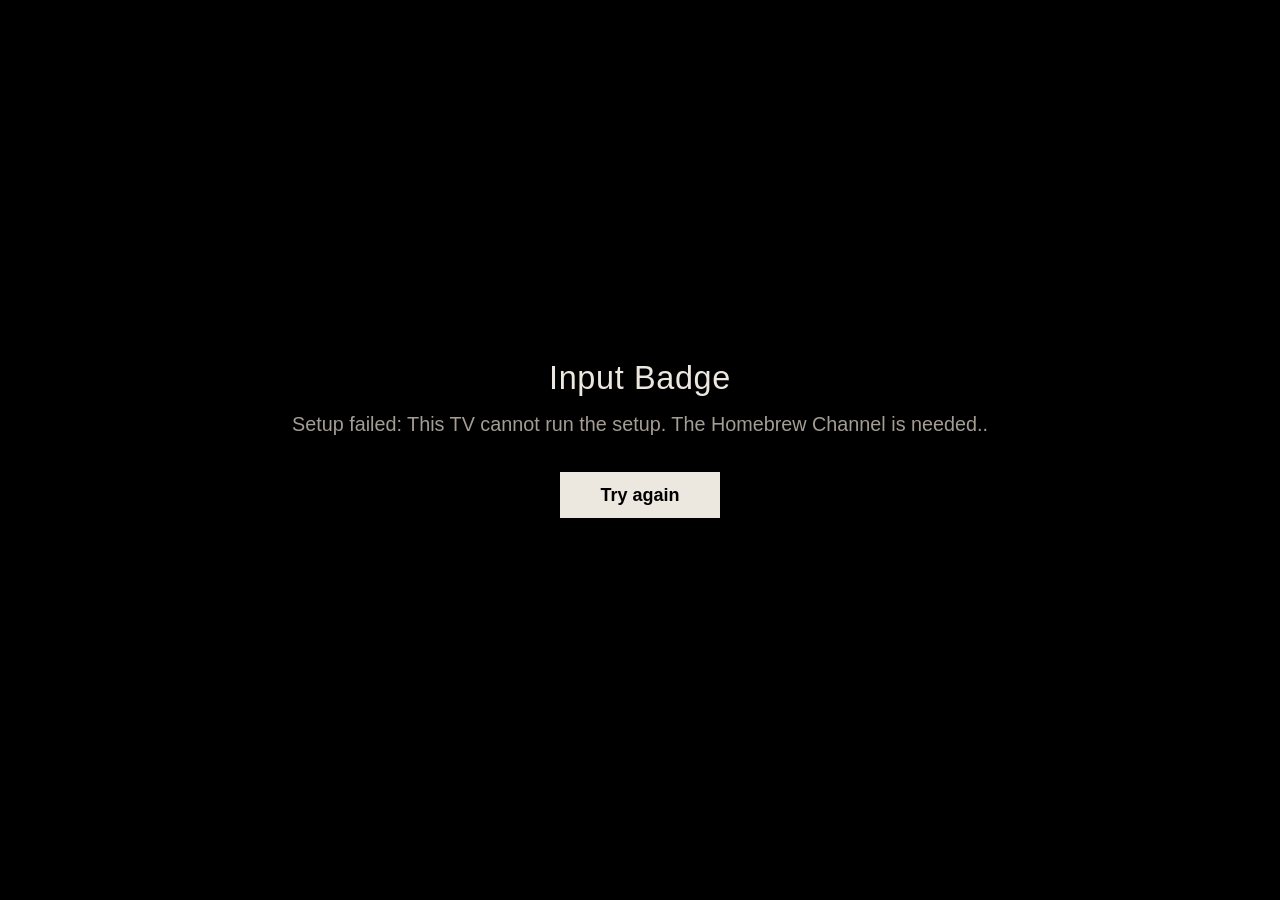
<file: input-badge/app/index.html>
<!doctype html>
<html lang="en">
<head>
<meta charset="utf-8">
<meta name="viewport" content="width=device-width,initial-scale=1,user-scalable=no">
<title>Input Badge</title>
<style>
*{margin:0;padding:0;box-sizing:border-box}
html,body{height:100%;background:#000;color:#ece7df;overflow:hidden;font-family:-apple-system,BlinkMacSystemFont,'Segoe UI',Roboto,'Helvetica Neue',Arial,sans-serif}
body{display:flex;display:-webkit-flex;align-items:center;-webkit-align-items:center;justify-content:center;-webkit-justify-content:center}
#card{text-align:center;padding:4vh 4vw;max-width:70vw}
.title{font-size:3.6vh;font-weight:400;letter-spacing:.02em;margin-bottom:1.4vh}
.status{font-size:2.2vh;line-height:1.5;color:#a39d93;min-height:3.4vh}
.note{font-size:1.8vh;line-height:1.5;color:#6b665e;margin-top:2.4vh}
#act{display:none;margin-top:3.5vh;padding:1.4vh 3.2vw;font-size:2vh;font-weight:600;color:#000;background:#ece7df;border:none;outline:none}
#act.on{display:inline-block}
</style>
</head>
<body>
<div id="card">
  <div class="title">Input Badge</div>
  <div id="status" class="status">Starting&hellip;</div>
  <button id="act" type="button"></button>
  <div class="note" id="note"></div>
</div>
<script>
/*
 * Installs, or removes, the restyled input banner. The work is done by the scripts
 * in payload/, run as root through the Homebrew Channel's exec service, as
 * Glasshouse's own Homebrew Channel app does. No backticks or ES2015 in this
 * script: the Homebrew Channel's compatibility check reads them as needing a
 * newer TV browser.
 */
(function () {
  var EXEC = 'luna://org.webosbrew.hbchannel.service/exec';
  var appDir = decodeURIComponent(location.pathname.replace(/\/[^\/]*$/, ''));
  var statusEl = document.getElementById('status');
  var noteEl = document.getElementById('note');
  var act = document.getElementById('act');
  var busy = false;
  var installed = false;

  function say(text, button) {
    statusEl.textContent = text;
    if (button) { act.textContent = button; act.className = 'on'; act.focus(); }
    else { act.className = ''; }
  }

  // Runs payload/<script> and calls back with its final JSON line, or null.
  function run(script, cb) {
    var bridge;
    try { bridge = new PalmServiceBridge(); } catch (e) { bridge = null; }
    if (!bridge) return cb(null, 'This TV cannot run the setup. The Homebrew Channel is needed.');
    var timer = setTimeout(function () { cb(null, 'It did not finish.'); }, 120000);
    bridge.onservicecallback = function (msg) {
      clearTimeout(timer);
      var reply = {}, result = null;
      try { reply = JSON.parse(msg); } catch (e) { reply = {}; }
      if (reply.returnValue === false) return cb(null, 'The Homebrew Channel would not run it. Check that it is installed and up to date.');
      var lines = String(reply.stdoutString || '').replace(/\s+$/, '').split('\n');
      try { result = JSON.parse(lines[lines.length - 1]); } catch (e) { result = null; }
      cb(result, null);
    };
    bridge.call(EXEC, JSON.stringify({ command: 'sh "' + appDir + '/payload/' + script + '"' }));
  }

  function install() {
    if (busy) return;
    busy = true;
    say('Restyling the input banner…');
    run('install.sh', function (result, err) {
      busy = false;
      if (err || !result || !result.ok) {
        installed = false;
        return say('Setup failed' + (err ? ': ' + err : (result && result.error ? ': ' + result.error : '')) + '.', 'Try again');
      }
      installed = true;
      noteEl.textContent = 'It is applied again at every start. To go back to LG’s own banner, remove it here, or uninstall this app from the Homebrew Channel and restart the TV.';
      say('The input banner is restyled. Switch inputs to see it.', 'Remove the restyle');
    });
  }

  function remove() {
    if (busy) return;
    busy = true;
    say('Putting LG’s banner back…');
    run('uninstall.sh', function (result, err) {
      busy = false;
      if (err || !result || !result.ok) {
        return say('Could not remove it' + (err ? ': ' + err : (result && result.error ? ': ' + result.error : '')) + '.', 'Try again');
      }
      installed = false;
      noteEl.textContent = '';
      say('LG’s own banner is back.', 'Restyle the banner');
    });
  }

  function press() { if (installed) remove(); else install(); }
  act.addEventListener('click', press);
  document.addEventListener('keydown', function (e) {
    var k = e.keyCode || e.which;
    if (k === 13) press();
    else if (k === 461) {                  // Back: leave, as everywhere else on the TV
      if (window.PalmSystem && typeof window.PalmSystem.platformBack === 'function') window.PalmSystem.platformBack();
      else window.close();
    }
  });

  // Left in the background once you have moved on, it closes, so it does not stay loaded; not while
  // a setup or removal is running.
  document.addEventListener('visibilitychange', function () { if (document.hidden && !busy) window.close(); });
  install();
})();
</script>
</body>
</html>
</file>
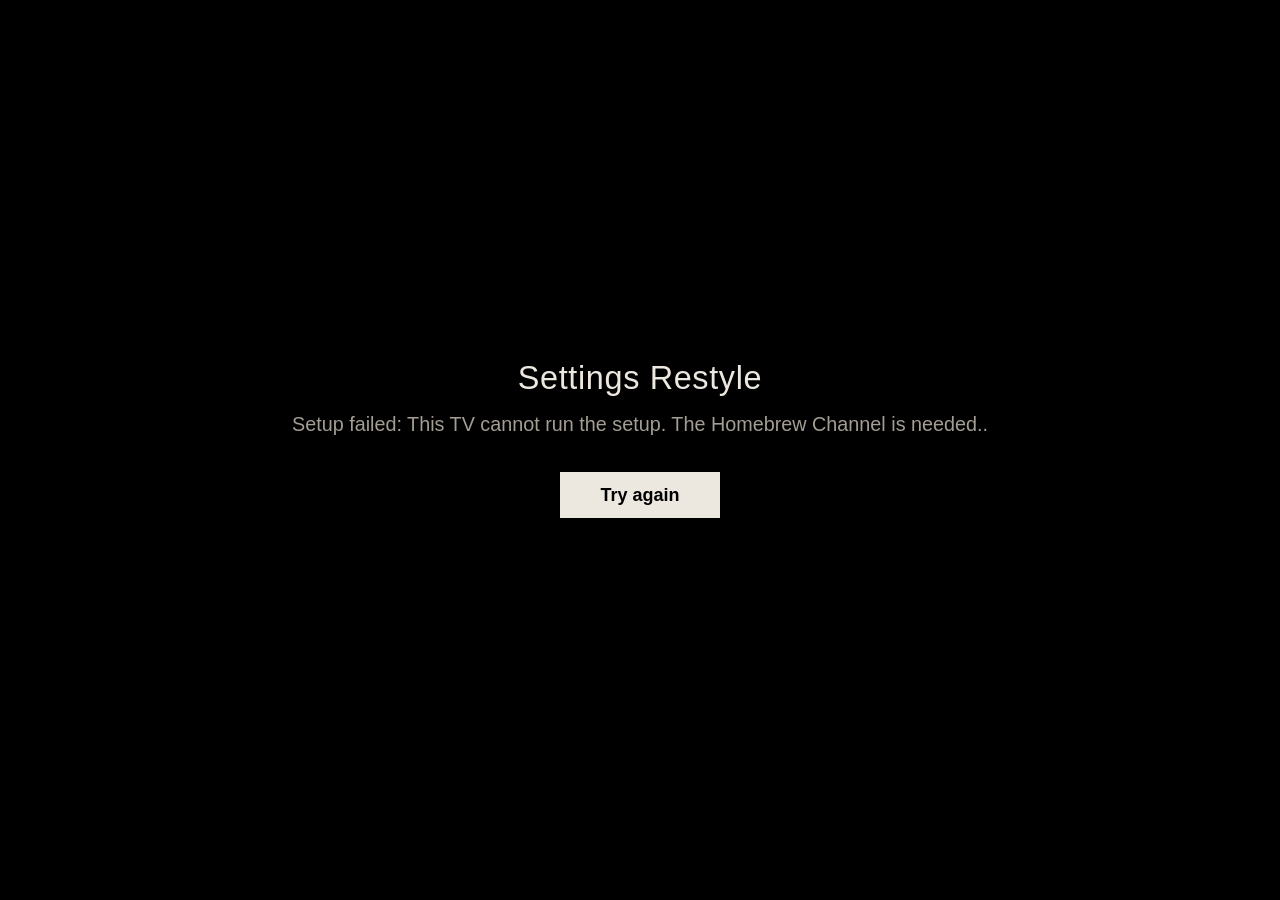
<file: lg-settings-restyle/app/index.html>
<!doctype html>
<html lang="en">
<head>
<meta charset="utf-8">
<meta name="viewport" content="width=device-width,initial-scale=1,user-scalable=no">
<title>Settings Restyle</title>
<style>
*{margin:0;padding:0;box-sizing:border-box}
html,body{height:100%;background:#000;color:#ece7df;overflow:hidden;font-family:-apple-system,BlinkMacSystemFont,'Segoe UI',Roboto,'Helvetica Neue',Arial,sans-serif}
body{display:flex;display:-webkit-flex;align-items:center;-webkit-align-items:center;justify-content:center;-webkit-justify-content:center}
#card{text-align:center;padding:4vh 4vw;max-width:70vw}
.title{font-size:3.6vh;font-weight:400;letter-spacing:.02em;margin-bottom:1.4vh}
.status{font-size:2.2vh;line-height:1.5;color:#a39d93;min-height:3.4vh}
.note{font-size:1.8vh;line-height:1.5;color:#6b665e;margin-top:2.4vh}
#act{display:none;margin-top:3.5vh;padding:1.4vh 3.2vw;font-size:2vh;font-weight:600;color:#000;background:#ece7df;border:none;outline:none}
#act.on{display:inline-block}
</style>
</head>
<body>
<div id="card">
  <div class="title">Settings Restyle</div>
  <div id="status" class="status">Starting&hellip;</div>
  <button id="act" type="button"></button>
  <div class="note" id="note"></div>
</div>
<script>
/*
 * Installs, or removes, the restyled LG Settings. The work is done by the scripts
 * in payload/, run as root through the Homebrew Channel's exec service, as
 * Glasshouse's own Homebrew Channel app does. No backticks or ES2015 in this
 * script: the Homebrew Channel's compatibility check reads them as needing a
 * newer TV browser.
 */
(function () {
  var EXEC = 'luna://org.webosbrew.hbchannel.service/exec';
  var appDir = decodeURIComponent(location.pathname.replace(/\/[^\/]*$/, ''));
  var statusEl = document.getElementById('status');
  var noteEl = document.getElementById('note');
  var act = document.getElementById('act');
  var busy = false;
  var installed = false;

  function say(text, button) {
    statusEl.textContent = text;
    if (button) { act.textContent = button; act.className = 'on'; act.focus(); }
    else { act.className = ''; }
  }

  // Runs payload/<script> and calls back with its final JSON line, or null.
  function run(script, cb) {
    var bridge;
    try { bridge = new PalmServiceBridge(); } catch (e) { bridge = null; }
    if (!bridge) return cb(null, 'This TV cannot run the setup. The Homebrew Channel is needed.');
    var timer = setTimeout(function () { cb(null, 'It did not finish.'); }, 120000);
    bridge.onservicecallback = function (msg) {
      clearTimeout(timer);
      var reply = {}, result = null;
      try { reply = JSON.parse(msg); } catch (e) { reply = {}; }
      if (reply.returnValue === false) return cb(null, 'The Homebrew Channel would not run it. Check that it is installed and up to date.');
      var lines = String(reply.stdoutString || '').replace(/\s+$/, '').split('\n');
      try { result = JSON.parse(lines[lines.length - 1]); } catch (e) { result = null; }
      cb(result, null);
    };
    bridge.call(EXEC, JSON.stringify({ command: 'sh "' + appDir + '/payload/' + script + '"' }));
  }

  function install() {
    if (busy) return;
    busy = true;
    say('Restyling Settings…');
    run('install.sh', function (result, err) {
      busy = false;
      if (err || !result || !result.ok) {
        installed = false;
        return say('Setup failed' + (err ? ': ' + err : (result && result.error ? ': ' + result.error : '')) + '.', 'Try again');
      }
      installed = true;
      noteEl.textContent = 'It is applied again at every start. To go back to LG’s own Settings, remove it here, or uninstall this app from the Homebrew Channel and restart the TV.';
      say('Settings is restyled.', 'Remove the restyle');
    });
  }

  function remove() {
    if (busy) return;
    busy = true;
    say('Putting LG’s Settings back…');
    run('uninstall.sh', function (result, err) {
      busy = false;
      if (err || !result || !result.ok) {
        return say('Could not remove it' + (err ? ': ' + err : (result && result.error ? ': ' + result.error : '')) + '.', 'Try again');
      }
      installed = false;
      noteEl.textContent = '';
      say('LG’s own Settings is back.', 'Restyle Settings');
    });
  }

  function press() { if (installed) remove(); else install(); }
  act.addEventListener('click', press);
  document.addEventListener('keydown', function (e) {
    var k = e.keyCode || e.which;
    if (k === 13) press();
    else if (k === 461) {                  // Back: leave, as everywhere else on the TV
      if (window.PalmSystem && typeof window.PalmSystem.platformBack === 'function') window.PalmSystem.platformBack();
      else window.close();
    }
  });

  // Left in the background once you have moved on, it closes, so it does not stay loaded; not while
  // a setup or removal is running.
  document.addEventListener('visibilitychange', function () { if (document.hidden && !busy) window.close(); });
  install();
})();
</script>
</body>
</html>
</file>
